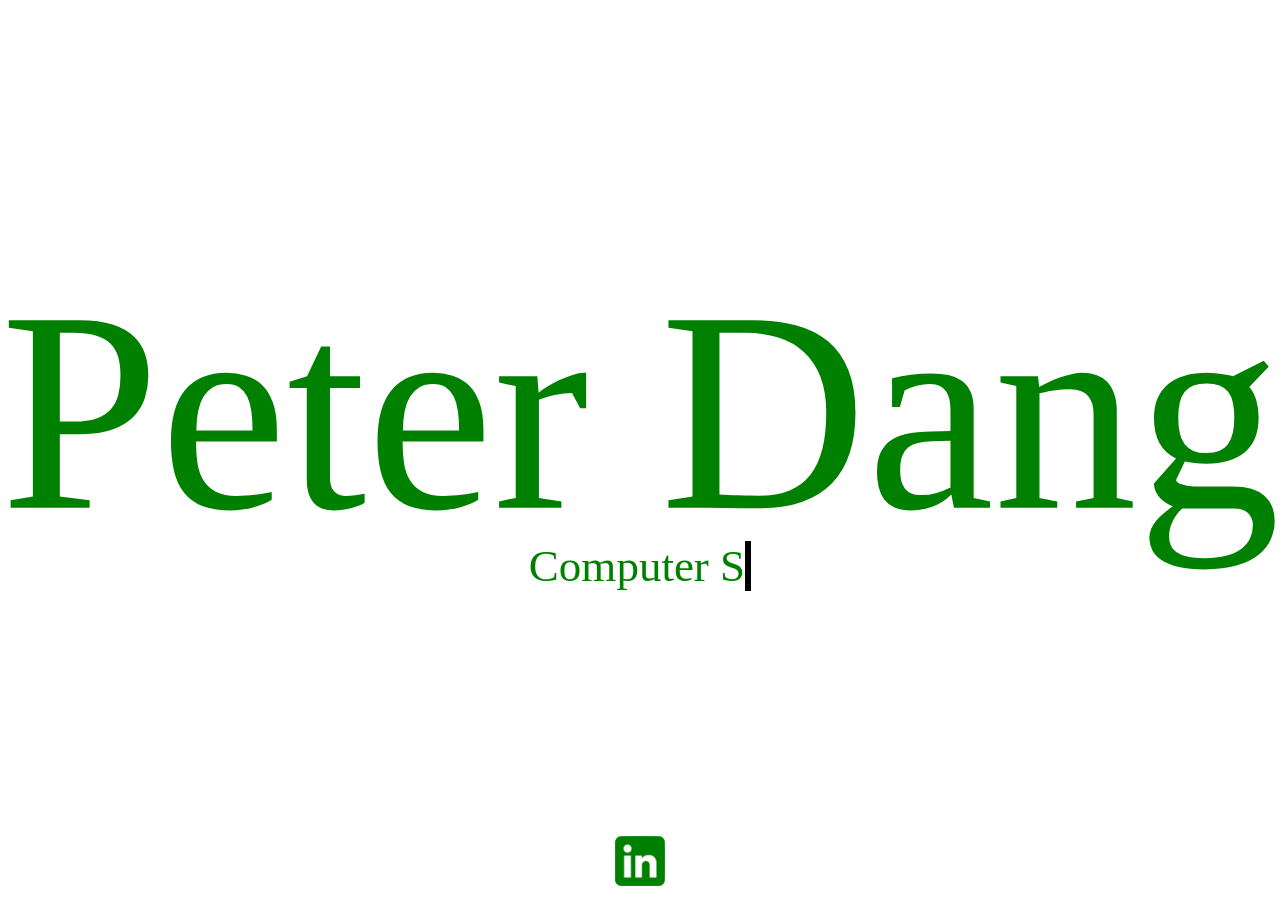
<file: index.html>
<!DOCTYPE html>
<html lang="en">
<head>
<meta charset="UTF-8">
<meta name="viewport" content="width=device-width, initial-scale=1.0">
<link rel="icon" type="image/x-icon" href="flav.jpeg">
<title>Peter Dang</title>
<style>

  * {
    padding: 0;
    margin: 0;
    box-sizing: border-box;
  }

  html, body {
    width: 100%;
    height: 100%;
    display: flex;
    justify-content: center;
    align-items: center;
    text-align: center;
    background-color: hsl(0, 0%, 100%);
    overflow: hidden; /* Hide scrollbars */
  }

  

  .container {
    position: relative;
    display: flex;
    flex-direction: column;
    align-items: center;
  }

  .fullscreen-hello {
    font-size: 20vw; /* Start with a large font size */
    color: green;
    white-space: nowrap; /* Ensure the text doesn't wrap */
    transform: scale(1); /* Use for additional scaling */
    transform-origin: center center; /* Center the scaling transformation */
    z-index: 100;
  }

  .subtitle {
    font-family: 'CustomFont';
    font-size: 5vw;
    color: green;
    white-space: nowrap;
    margin-top: 2vw;
    z-index: 100;
  }

  .dynamic-text {
    overflow: hidden;
    white-space: nowrap;
    border-right: .15em solid black; /* Cursor effect */
    animation: blink-caret .75s step-end infinite;
  }

  @keyframes blink-caret {
    from, to { border-color: transparent }
    50% { border-color: black; }
  }

  .scrolling-text {
    position: fixed;
    bottom: 0;
    width: 100%;
    background-color: white;
    color: green;
    font-size: 5vw;
    white-space: nowrap;
    overflow: hidden;
    z-index: 1;
  }

  @keyframes scroll {
    0% {
      transform: translateX(100%);
    }
    100% {
      transform: translateX(-100%);
    }
  }

  .scrolling-text p {
    display: inline-block;
    padding-left: 100%; /* Prevents immediate repetition */
  }

  .linkedin-button {
    position: fixed;
    bottom: 10px;
    left: 50%;
    transform: translateX(-50%);
    z-index: 100;
  }

  .linkedin-button img {
    width: 50px; /* Adjust the size as needed */
    height: 50px; /* Adjust the size as needed */
  }

</style>
</head>
<body>
<div class="container">
  <div class="fullscreen-hello" id="hello">Peter Dang</div>
  <div class="subtitle">
    <span class="dynamic-text" id="dynamic-text"></span>
  </div>
</div>
<div class="scrolling-text">
  <p>Coming Soon...</p>
</div>
<div class="linkedin-button">
  <a href="https://www.linkedin.com/in/peterdang1301/" target="_blank">
    <img src="linkedin-3-512.jpg" alt="LinkedIn">
  </a>
</div>

<script>
  function adjustFontSize() {
    const helloElement = document.getElementById('hello');
    const subtitleElement = document.querySelector('.subtitle');
    const windowHeight = window.innerHeight;
    const windowWidth = window.innerWidth;

    // Adjust the font size of the main text
    let fontSize = Math.min(windowWidth, windowHeight) * 0.2; // Adjusted to 20% of the smaller dimension
    helloElement.style.fontSize = fontSize + 'px';

    // Adjust the scale based on the dimensions of the text and the window
    const scaleX = windowWidth / helloElement.clientWidth;
    const scaleY = (windowHeight / 2) / helloElement.clientHeight; // Adjusted to fit within half the window height
    const scale = Math.min(scaleX, scaleY);

    helloElement.style.transform = 'scale(' + scale + ')';

    // Adjust the font size of the subtitle
    subtitleElement.style.fontSize = (fontSize / 4) + 'px'; // Adjusted relative to the main text size
  }

  function animateSubtitle() {
    const dynamicTextElement = document.getElementById('dynamic-text');
    const texts = ['Computer Scientist', 'Software Engineer'];
    let textIndex = 0;
    let charIndex = 0;
    let isDeleting = false;
    let typingSpeed = 100;

    function type() {
      const currentText = texts[textIndex];
      if (isDeleting) {
        dynamicTextElement.textContent = currentText.substring(0, charIndex);
        charIndex--;
      } else {
        dynamicTextElement.textContent = currentText.substring(0, charIndex);
        charIndex++;
      }

      // Random typing speed to simulate human typing
      typingSpeed = Math.random() * (150 - 50) + 50;

      if (!isDeleting && charIndex === currentText.length + 1) {
        isDeleting = true;
        typingSpeed = 2000; // Pause before deleting
      } else if (isDeleting && charIndex === -1) {
        isDeleting = false;
        textIndex = (textIndex + 1) % texts.length;
        typingSpeed = 500; // Pause before typing next text
      }

      setTimeout(type, typingSpeed);
    }

    type();
  }

  // Adjust font size on initial load
  adjustFontSize();

  // Adjust font size whenever the window is resized
  window.addEventListener('resize', adjustFontSize);

  // Start the animation on initial load
  window.addEventListener('load', animateSubtitle);
</script>
</body>
</html>
</file>
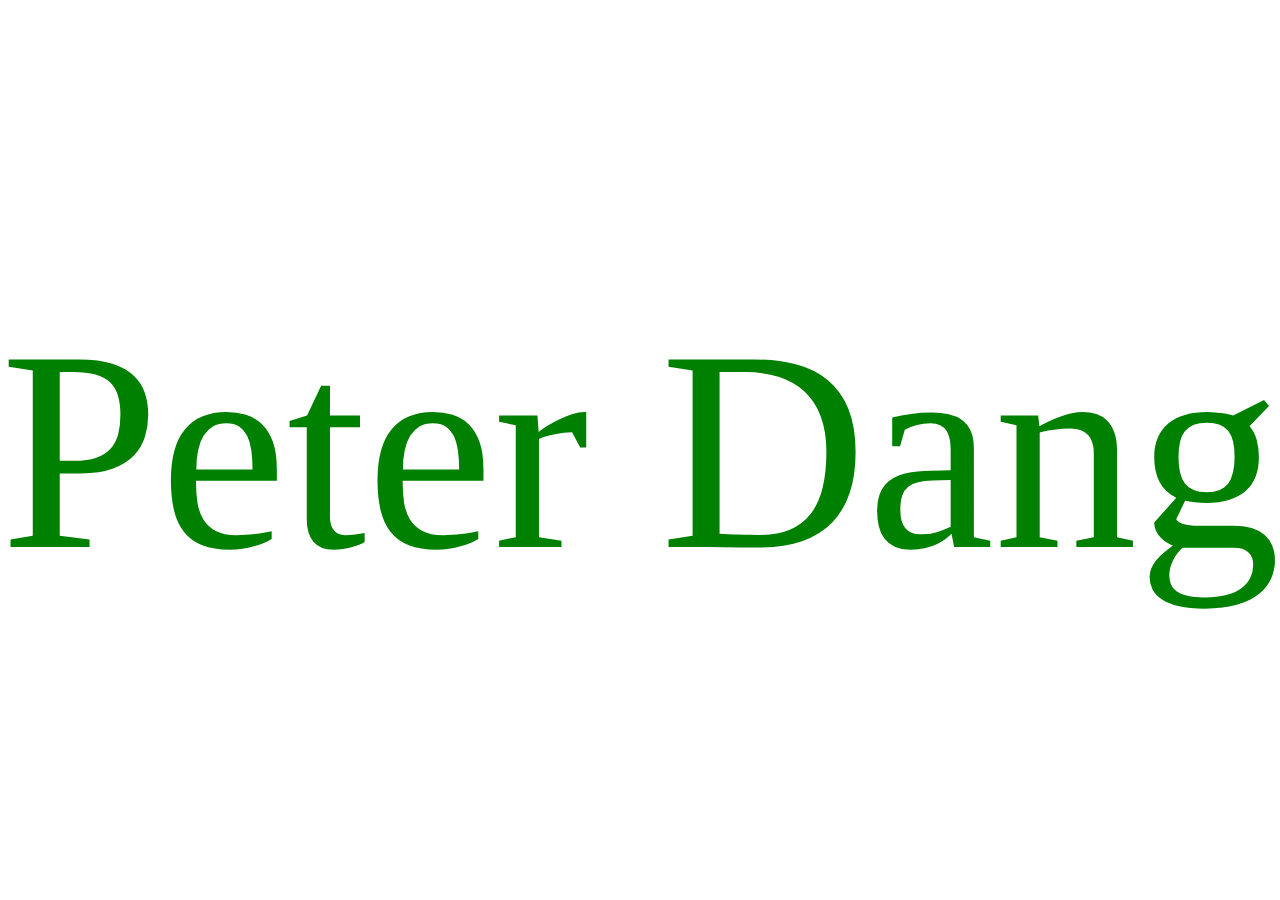
<file: test.html>
<!DOCTYPE html>
<html lang="en">
<head>
<meta charset="UTF-8">
<meta name="viewport" content="width=device-width, initial-scale=1.0">
<title>Full Screen Hello</title>
<style>
  * {
    padding: 0;
    margin: 0;
    box-sizing: border-box;
  }

  html, body {
    width: 100%;
    height: 100%;
    display: flex;
    justify-content: center;
    align-items: center;
    text-align: center;
    background-color: white;
    overflow: hidden; /* Hide scrollbars */
  }

  .fullscreen-hello {
    font-size: 20vw; /* Start with a large font size */
    color: green;
    white-space: nowrap; /* Ensure the text doesn't wrap */
    transform: scale(1); /* Use for additional scaling */
    transform-origin: center center; /* Center the scaling transformation */
  }
</style>
</head>
<body>
<div class="fullscreen-hello" id="hello">Peter Dang</div>

<script>
  function adjustFontSize() {
    const helloElement = document.getElementById('hello');
    const windowHeight = window.innerHeight;
    const windowWidth = window.innerWidth;

    // Check the size of the element and increase the font size until it fills the screen
    let fontSize = Math.min(windowWidth, windowHeight) * 0.8; // Start with 80% of the smaller dimension
    helloElement.style.fontSize = fontSize + 'px';

    // Adjust the scale based on the dimensions of the text and the window
    const scaleX = windowWidth / helloElement.clientWidth;
    const scaleY = windowHeight / helloElement.clientHeight;
    const scale = Math.min(scaleX, scaleY);

    helloElement.style.transform = 'scale(' + scale + ')';
  }

  // Adjust font size on initial load
  adjustFontSize();

  // Adjust font size whenever the window is resized
  window.addEventListener('resize', adjustFontSize);
</script>
</body>
</html>
</file>
